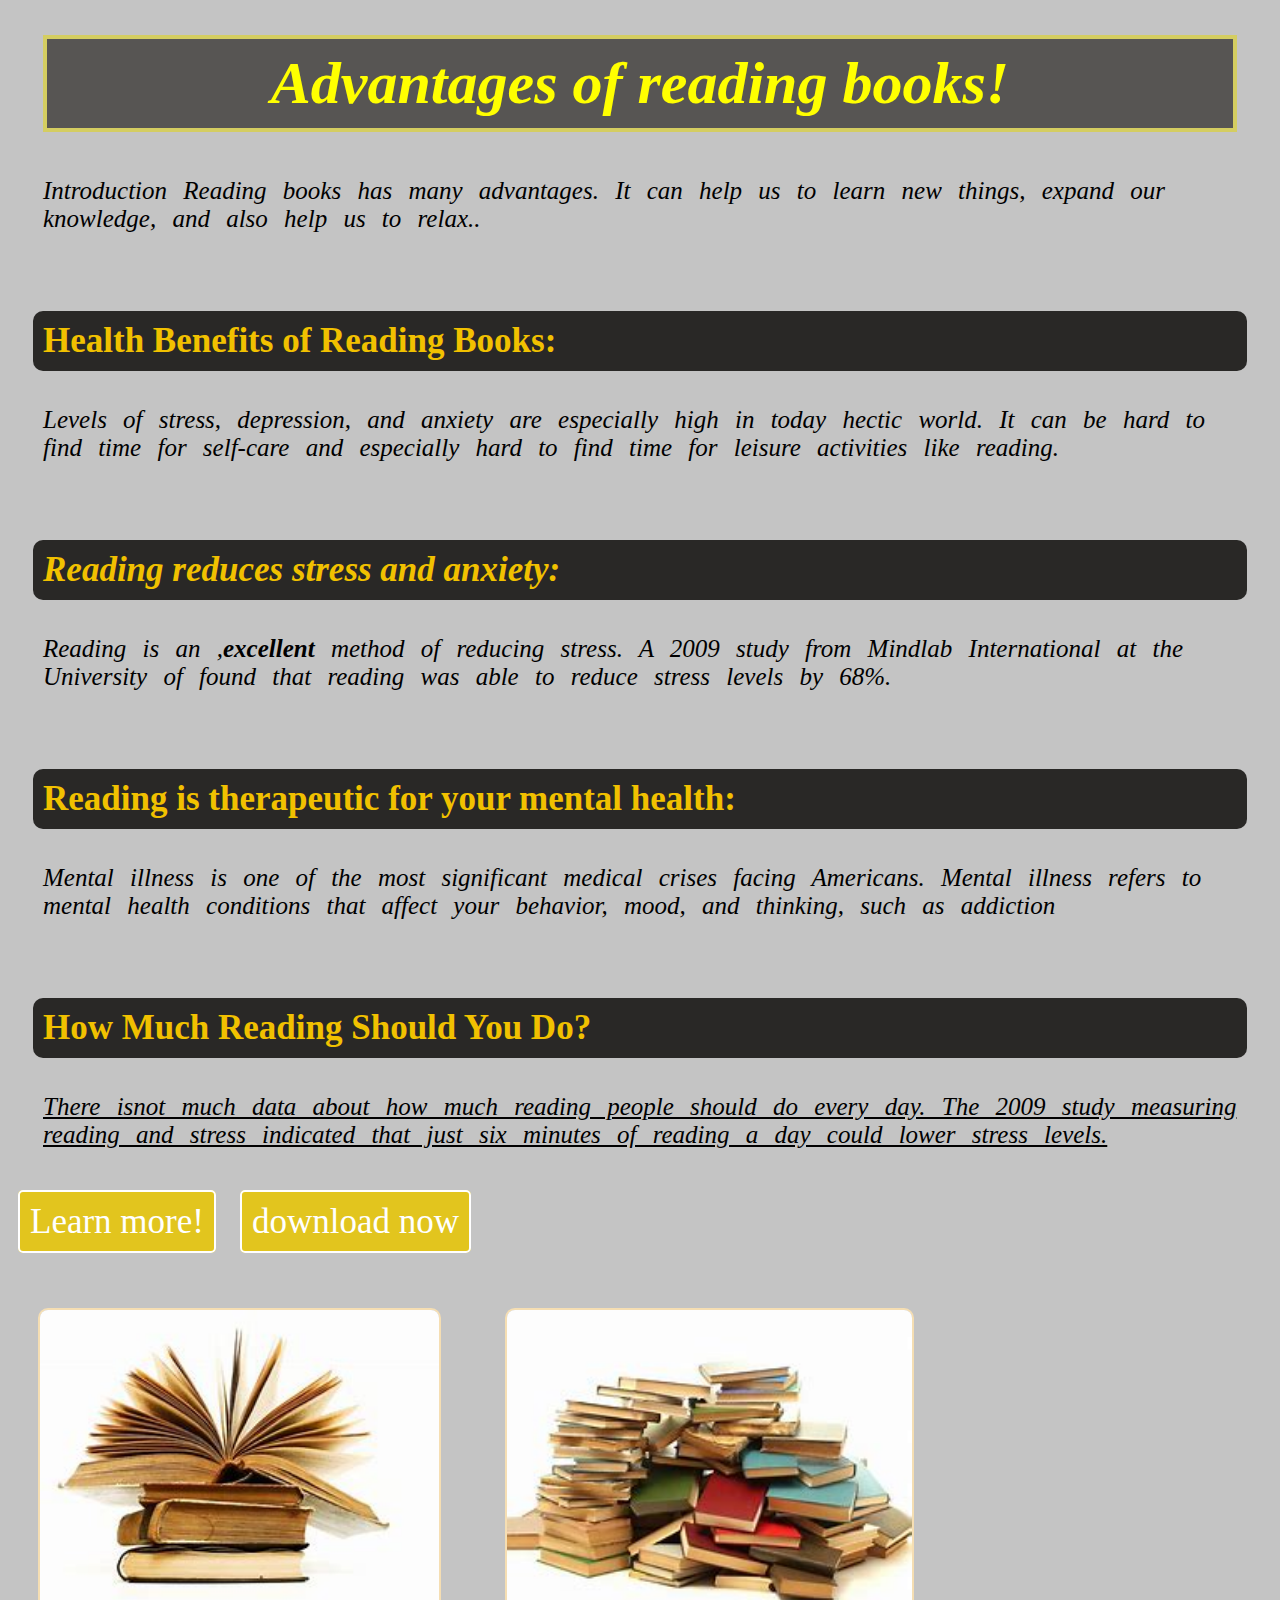
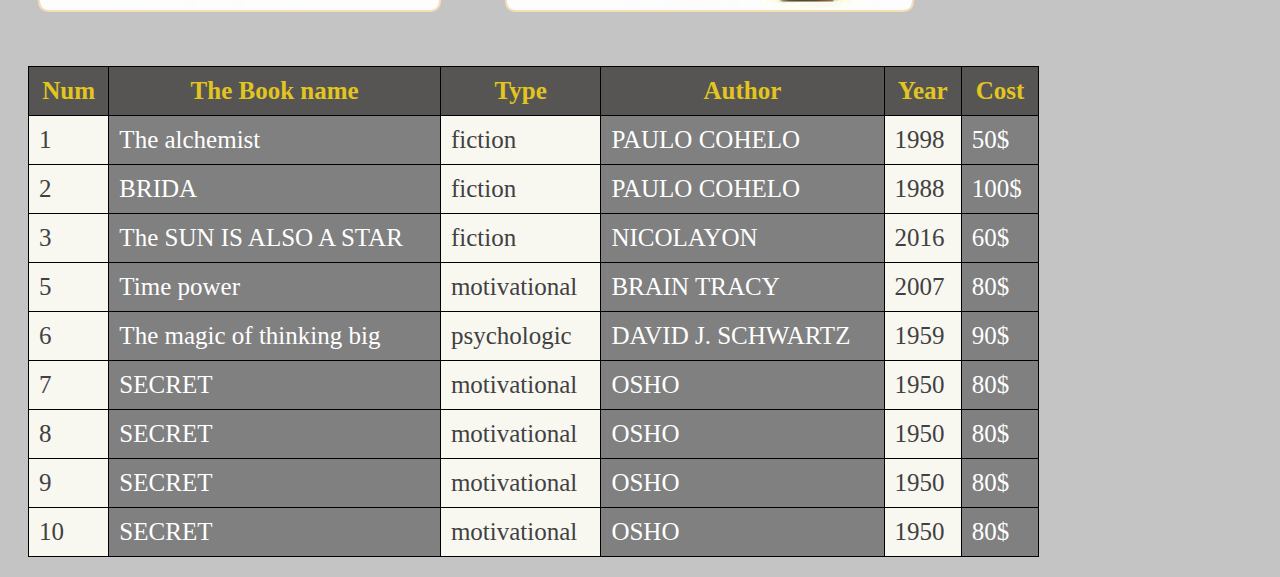
<file: index.html>
<!DOCTYPE html>
<html lang="en">
<head> 
    <title>books</title>
    <link rel="stylesheet" href="styles/styles.css">
</head>
<body >
    <h1><i>Advantages of reading books!</i></h1>
    <p>Introduction Reading books has many advantages. It can help us to learn new things, 
        expand our knowledge, and also help us to relax..</p> <br>
    
        <h2 class="headings">Health Benefits of Reading Books:</h2>
     <p ><i>Levels of stress, depression, and anxiety are especially high in 
        today  hectic world. It can be hard to find time for self-care
         and especially hard to find time for leisure activities like reading.</i></p><br>
    
    
         <h3 class="headings"><i>Reading reduces stress and anxiety:</i></h3>
    <p >Reading is an ,<strong>excellent</strong>  method of reducing stress. A 2009 study from Mindlab International at the University of 
        found that reading was able to reduce stress levels by 68%. </p><br>
    
    
        <h4 class="headings">Reading is therapeutic for your mental health:</h4>
    <p>Mental illness is one of the most significant medical crises facing Americans.
         Mental illness refers to mental health conditions that
         affect your behavior, mood, and thinking, such as addiction</p><br>
   
         <h5 class="headings">How Much Reading Should You Do?</h5>
    <p><u>There isnot  much data about how much reading people should do every day. The 2009 study measuring reading 
        and stress indicated that just six minutes of reading a day could lower stress levels.</u> </p><br>
    
    <a href="https:/wikipedia.com" title="wekipedia">Learn more!</a> 
           
           <a href="reading.html" title="links to another page">download now</a><br> <br> <br>
           <img src="images/book2.jpg" alt="reading" >
           <img src="images/book3.jpg" alt="reading"><br>

           <table>
            <tr>
                <th>Num</th>
                <th>The Book name</th>
                <th>Type</th>
                <th>Author</th>
                <th>Year</th>
                <th>Cost</th>
            </tr>
            <tr>
                <td>1</td>
                <td>The alchemist</td>
                <td>fiction</td>
                <td>PAULO COHELO</td>
                <td>1998</td>
                <td>50$</td>
            </tr>
            <tr>
                <td>2</td>
                <td>BRIDA</td>
                <td>fiction</td>
                <td>PAULO COHELO</td>
                <td>1988</td>
                <td>100$</td>
            </tr>
            <tr>
                <td>3</td>
                <td>The SUN IS ALSO A STAR</td>
                <td>fiction</td>
                <td>NICOLAYON</td>
                <td>2016</td>
                <td>60$</td>
            </tr>
            <tr>
                <td>5</td>
                <td>Time power</td>
                <td>motivational</td>
                <td>BRAIN TRACY</td>
                <td>2007</td>
                <td>80$</td>
            </tr>
            <tr>
                <td>6</td>
                <td>The magic of thinking big</td>
                <td>psychologic</td>
                <td>DAVID J. SCHWARTZ</td>
                <td>1959</td>
                <td>90$</td>
            </tr>
            <tr>
                <td>7</td>
                <td>SECRET</td>
                <td>motivational</td>
                <td>OSHO</td>
                <td>1950</td>
                <td>80$</td>
            </tr>
            <tr>
                <td>8</td>
                <td>SECRET</td>
                <td>motivational</td>
                <td>OSHO</td>
                <td>1950</td>
                <td>80$</td>
            </tr>
            <tr>
                <td>9</td>
                <td>SECRET</td>
                <td>motivational</td>
                <td>OSHO</td>
                <td>1950</td>
                <td>80$</td>
            </tr>
            <tr>
                <td>10</td>
                <td>SECRET</td>
                <td>motivational</td>
                <td>OSHO</td>
                <td>1950</td>
                <td>80$</td>
            </tr>
           </table>
</body>
</html>
</file>
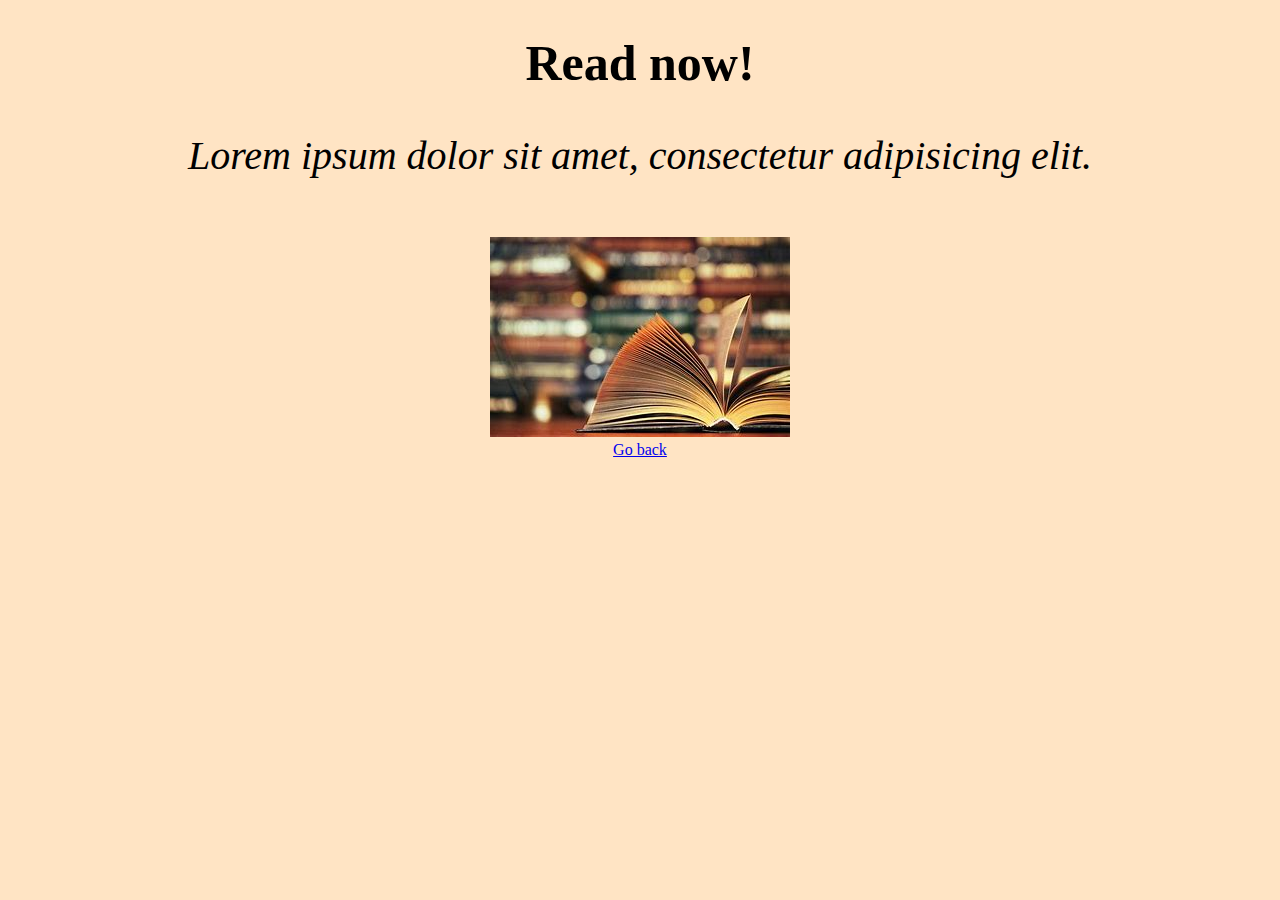
<file: reading.html>
<!DOCTYPE html>
<html lang="en">
<head>
     <title>library</title>  
    
</head>
<body style="text-align: center; background-color: bisque;">
    <h1 style="font-size: 50px;">Read now!</h1>
    <p style="font-size: 40px;"><i>Lorem ipsum dolor sit amet, consectetur adipisicing elit.</i> </p><br>
    <img src="images/book 1.jpg" alt="download"><br>
<a href="index.html" style="font-size: 4Opx;">Go back</a>
</body>
</html>
</file>
<file: styles/styles.css>
body{
    background-color: rgb(196, 196, 196);
}
.headings{
    color: #f1c100;
     font: bold; 
     font-family:'Segoe UI', Tahoma, Geneva; 
     font-size: 35px;
      background-color: #292826;
    padding: 10px;
    margin: 25px;
    border-radius: 10px;
   
}
h1{
    text-align:center;
    margin: 35px;
    font-size: 60px;
    color: yellow;
     background-color: #575553;
   padding: 10px;
   margin: 35px;
   border: solid 4px rgb(212, 205, 97);
}
p{
    font-family:'Segoe UI', Tahoma, Geneva; 
    font-size: 25px;
    font-style: italic;
    color:black;
    margin: 25px;
    word-spacing: 10px;
    padding: 10px;
}
a{
    font-size: 35px;
    padding: 10px;
    margin: 10px;
    border: solid 2px;
    text-decoration: none;
    color: white;
    background-color: #e2c51e;
    border-radius: 5px;
}
a:hover{
    color: #575553;
    background-color: #fff;
    padding: 5px;
    margin: 5px;
}
img{
    height: 300px;
     align-content: center;
     border-radius: 10px;
     border: solid 2px wheat;
     margin: 30px;
     
}
img:hover{
    transform: scale(1.1);
    transition: var(--transition);
}
th{
    text-align: center;
    color: #e2c51e;
    background-color: #575553;
}
table,th,td{
    border: solid 2px black;
    border-collapse: collapse;
    padding: 10px;
    margin: 20px;
    border-style:groove;
    border: 1.5px solid black;
    font-size: 25px;
   
}

table{
    width: 80%;
   
}
td:nth-child(even){
    color: white;
    background-color: grey;
}
td:nth-child(odd){
    color:rgb(65, 65, 65);
    background-color: rgb(248, 248, 241);
}
td:hover:nth-child(even){
    color:#050505;
    background-color: #119111;
}
td:hover:nth-child(odd){
    color:#050505;
    background-color: #112f91;
}
th:hover{
    background-color: aqua;
    font-size: 35px;
    color: #050505;
}
table:hover{
    transform: scale(0.8);
    transition: var(--transition);
}
</file>
